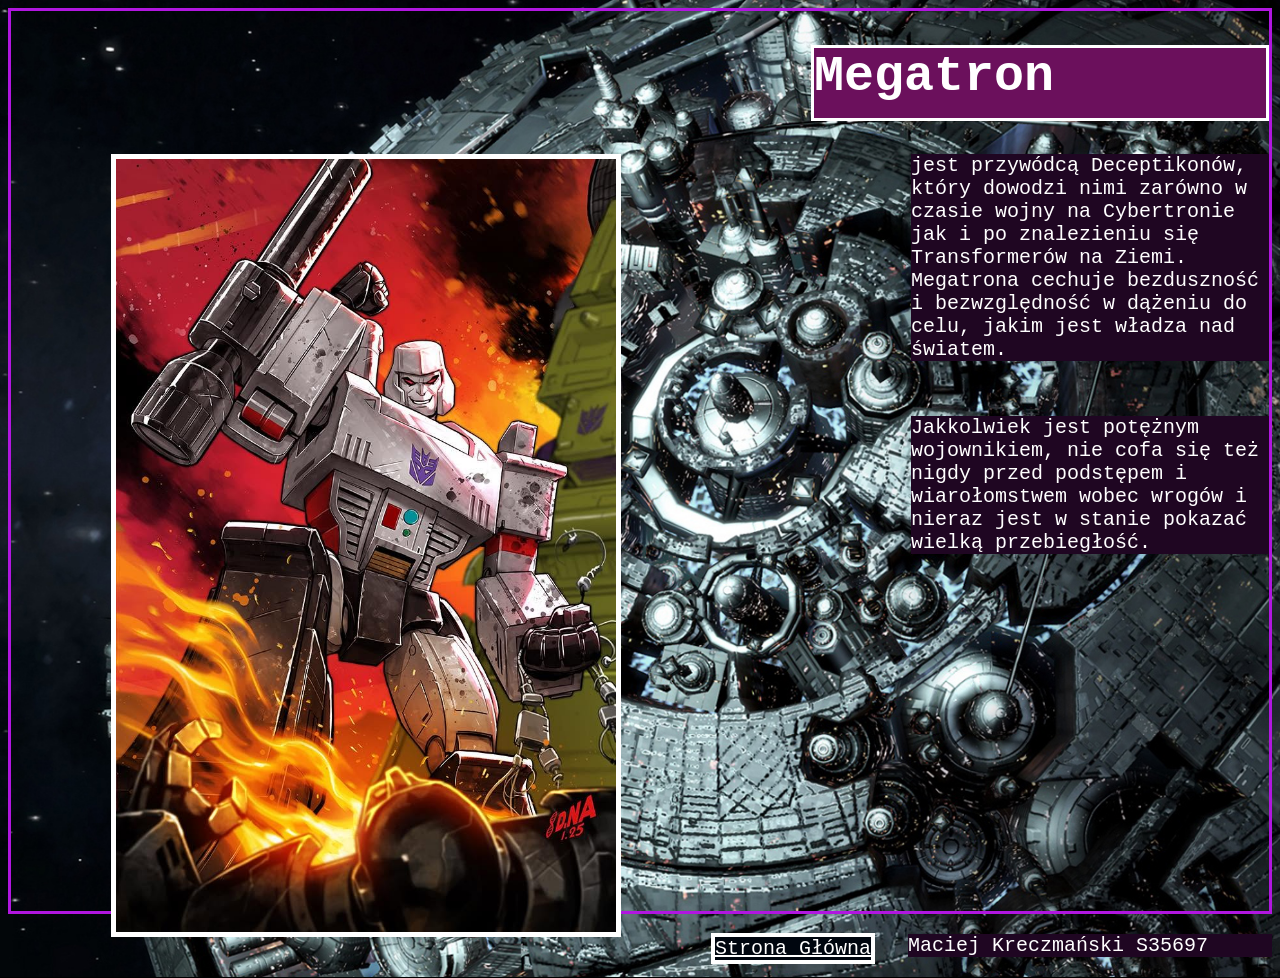
<file: podstrona 2.html>
<!DOCTYPE html>
<html lang="en"
<head>
    <meta charset="UTF-8">
    <title>Decepticon</title>
    <link rel="stylesheet" href="mystyle.css">
    <style>
        h1{
            color: white;
            margin-left: 800px;
            font-family: monospace;
            font-size: 50px;
            background-color: rgb(107, 16, 92);
            height: 70px;
            border: 3px solid rgb(255, 255, 255);
            
        }
    
        .imagemove{
            margin-left: 100px;
            border: 5px solid rgb(255, 255, 255);
            
        }

    p{
        color: white;
        font-family: monospace;
        margin-left: 900px;
        background-color: rgb(31, 6, 34);
        font-size: 20px;
        display: flex;
    }
    a{
        font-family: monospace;
        font-size: 20px;
        background-color: rgb(0, 6, 15);
        color: white;
        border: 4px solid rgb(255, 255, 255);
    }
    </style>
</head>
<body>
<div style="border: 3px solid rgb(177, 22, 224) ; height: 900px;">

    <h1>Megatron</h1>

<img src="megatron 3.jpg" alt="Megatron" width="500" class="imagemove" style="float: left;">

    <p>jest przywódcą Deceptikonów,
         który dowodzi nimi zarówno w czasie wojny na Cybertronie jak i po znalezieniu się Transformerów na Ziemi.
          Megatrona cechuje bezduszność i bezwzględność w dążeniu do celu, jakim jest władza nad światem. </p>
          <br>
         <p> Jakkolwiek jest potężnym wojownikiem, nie cofa się też nigdy przed podstępem i wiarołomstwem wobec wrogów i nieraz 
          jest w stanie pokazać wielką przebiegłość.</p>
          <br>
           <a style="margin-left: 700px;" href="index.html">Strona Główna</a>


    </div>
    

    <footer>
 <p style="font-family: monospace;
 color: white;
 font-size: 20px;
 
 ">Maciej Kreczmański S35697</p>
 
</footer>
</body>
</file>
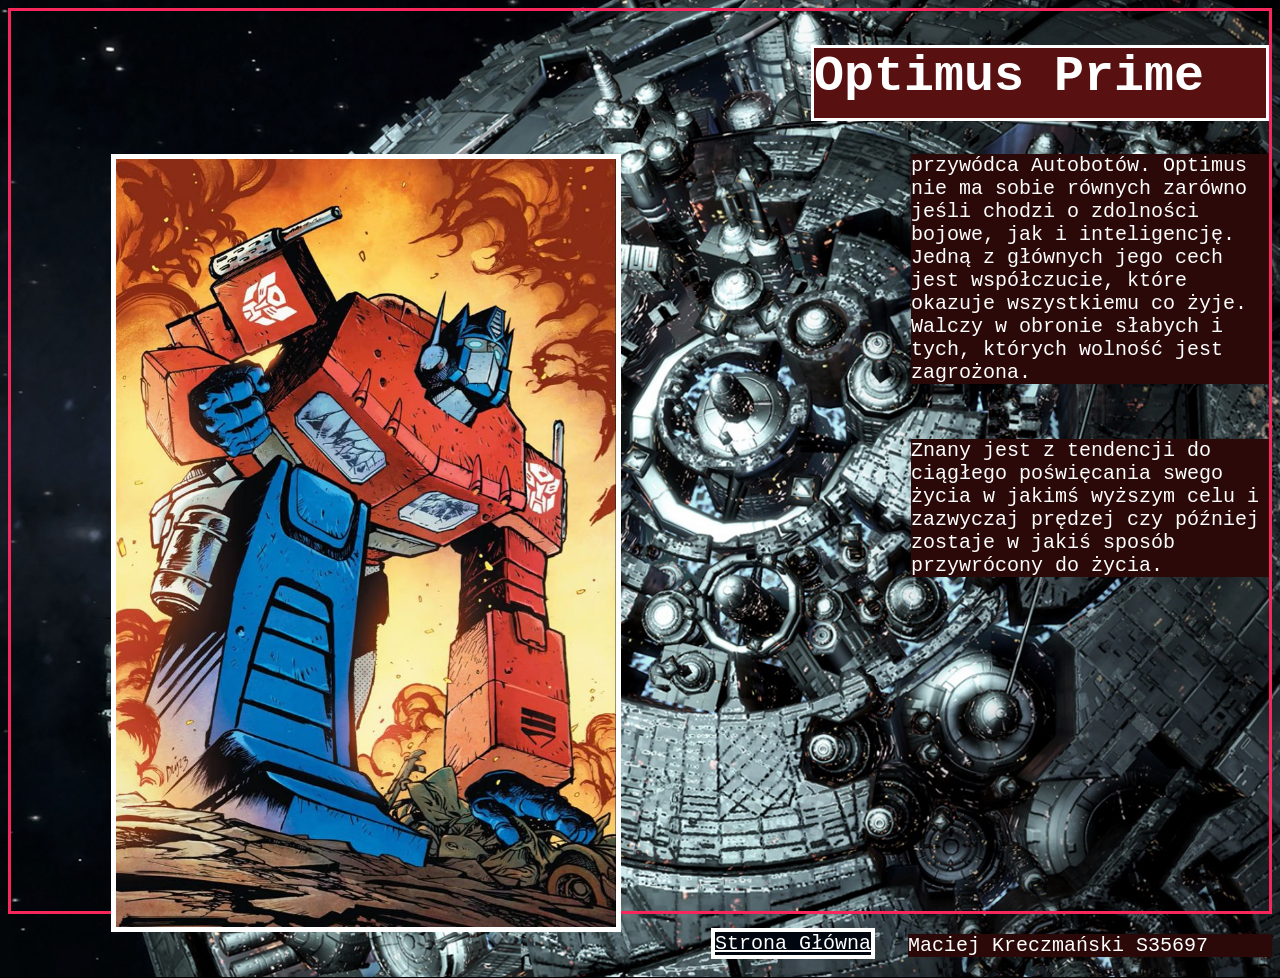
<file: podstrona.html>
<!DOCTYPE html>
<html lang="en"
<head>
    <meta charset="UTF-8">
    <title>Autobot</title>
    <link rel="stylesheet" href="mystyle.css">
    <style>
        h1{
            color: white;
            margin-left: 800px;
            font-family: monospace;
            font-size: 50px;
            background-color: rgb(88, 16, 16);
            height: 70px;
            border: 3px solid rgb(255, 255, 255);
            
        }
    
        .imagemove{
            margin-left: 100px;
            border: 5px solid rgb(255, 255, 255);
            
        }

    p{
        color: white;
        font-family: monospace;
       background-color: rgb(43, 9, 9);
        font-size: 20px;
        display: flex;
    }
    a{
        font-family: monospace;
        font-size: 20px;
        background-color: rgb(0, 6, 15);
        color: white;
        border: 4px solid rgb(255, 255, 255);
    }
    </style>
</head>
<body>

    
<div style="border: 3px solid rgb(248, 39, 91) ; height: 900px;">
    <h1>Optimus Prime</h1>
<img src="optimus prime 2.jpg" alt="Optimus Prime" width="500" class="imagemove" style="float: left;">
   
<p style="margin-left: 900px;">przywódca Autobotów. Optimus nie ma sobie równych zarówno jeśli chodzi o zdolności bojowe,
         jak i inteligencję. Jedną z głównych jego cech jest współczucie, które okazuje wszystkiemu co żyje.
          Walczy w obronie słabych i tych, których wolność jest zagrożona.</p>
          <br>
          <p style="margin-left: 900px;">Znany jest z tendencji do ciągłego poświęcania swego życia w jakimś wyższym celu i zazwyczaj prędzej czy później
           zostaje w jakiś sposób przywrócony do życia.</p>
<br>
           <a style="margin-left: 700px;" href="index.html">Strona Główna</a>
</div>

<footer>
 <p style="font-family: monospace;
 color: white;
 font-size: 20px;
 margin-left: 900px;
 ">Maciej Kreczmański S35697</p>
 
</footer>
</body>
</file>
<file: mystyle.css>
body{
    background-color: black;
    background-image: url(cybertron\ 2.jpg);
    background-size: 2300px;
    background-repeat: no-repeat;
    font-family: monospace;
}
</file>
